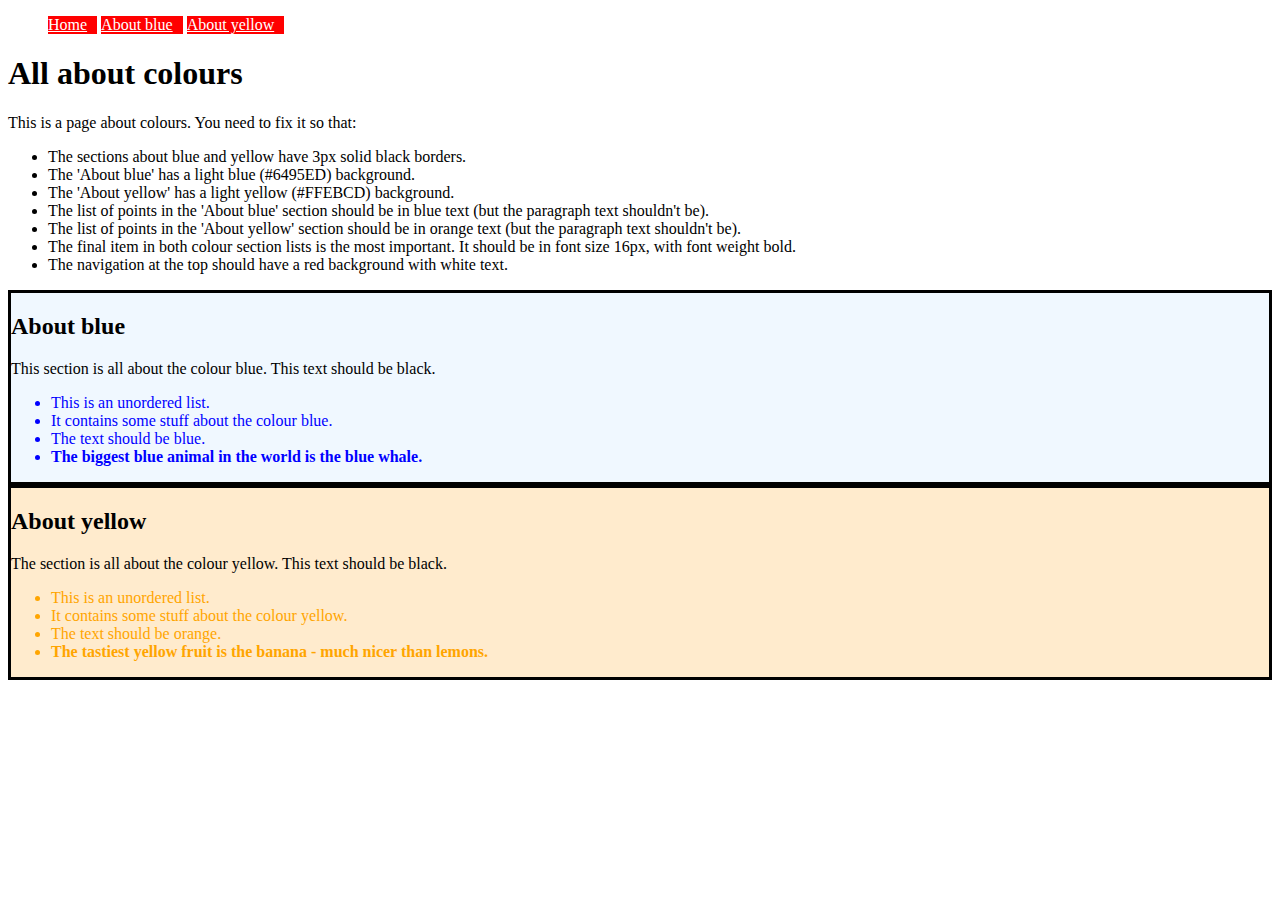
<file: exercise2.html>
<!DOCTYPE html>
<html>
    <head>
        <title>CSS Exercises 1</title>
        <link rel="stylesheet" type="text/css" href="exercise2.css">
    </head>
    <body>
        <ul class='nav'>
            <li><a href="#explanation">Home</a></li>
            <li><a href="#about_blue">About blue</a></li>
            <li><a href="#about_yellow">About yellow</a></li>
        </ul>

        <div id='page_content'>

            <h1>All about colours</h1>

            <div id='explanation'>
                <p>This is a page about colours. You need to fix it so that:</p>
                <ul>
                    <li>The sections about blue and yellow have 3px solid black borders.</li>
                    <li>The 'About blue' has a light blue (#6495ED) background.</li>
                    <li>The 'About yellow' has a light yellow (#FFEBCD) background.</li>
                    <li>The list of points in the 'About blue' section should be in blue text (but the paragraph text shouldn't be).</li>
                    <li>The list of points in the 'About yellow' section should be in orange text (but the paragraph text shouldn't be).</li>
                    <li>The final item in both colour section lists is the most important. It should be in font size 16px, with font weight bold.</li>
                    <li>The navigation at the top should have a red background with white text.</li>
                </ul>

            </div>

            <div id='about_blue' class='color-info'>
                <h2>About blue</h2>

                <p>This section is all about the colour blue. This text should be black.</p>

                <ul>
                    <li>This is an unordered list.</li>
                    <li>It contains some stuff about the colour blue.</li>
                    <li>The text should be blue.</li>
                    <li class='important'>The biggest blue animal in the world is the blue whale.</li>
                </ul>

            </div>

            <div id='about_yellow' class='color-info'>
                <h2>About yellow</h2>

                <p>The section is all about the colour yellow. This text should be black.</p>

                <ul>
                    <li>This is an unordered list.</li>
                    <li>It contains some stuff about the colour yellow.</li>
                    <li>The text should be orange.</li>
                    <li class='important'>The tastiest yellow fruit is the banana - much nicer than lemons.</li>
                </ul>

            </div>

    </body>
</html>
</file>
<file: exercise2.css>
ul.nav li{
    display: inline-block;
    padding-right: 10px;
    background-color: red;
}
a{
  color:#fff;
}

.color-info{
  border: 3px solid black;
}

#about_blue{
  background-color: #F0F8FF;
  }

#about_yellow{
  background-color: #FFEBCD;
  }

#about_blue li{
  color: blue;
}

#about_yellow li{
  color:orange;
}

.important{
  font-size: 16px;
  font-weight: bold;
}
</file>
